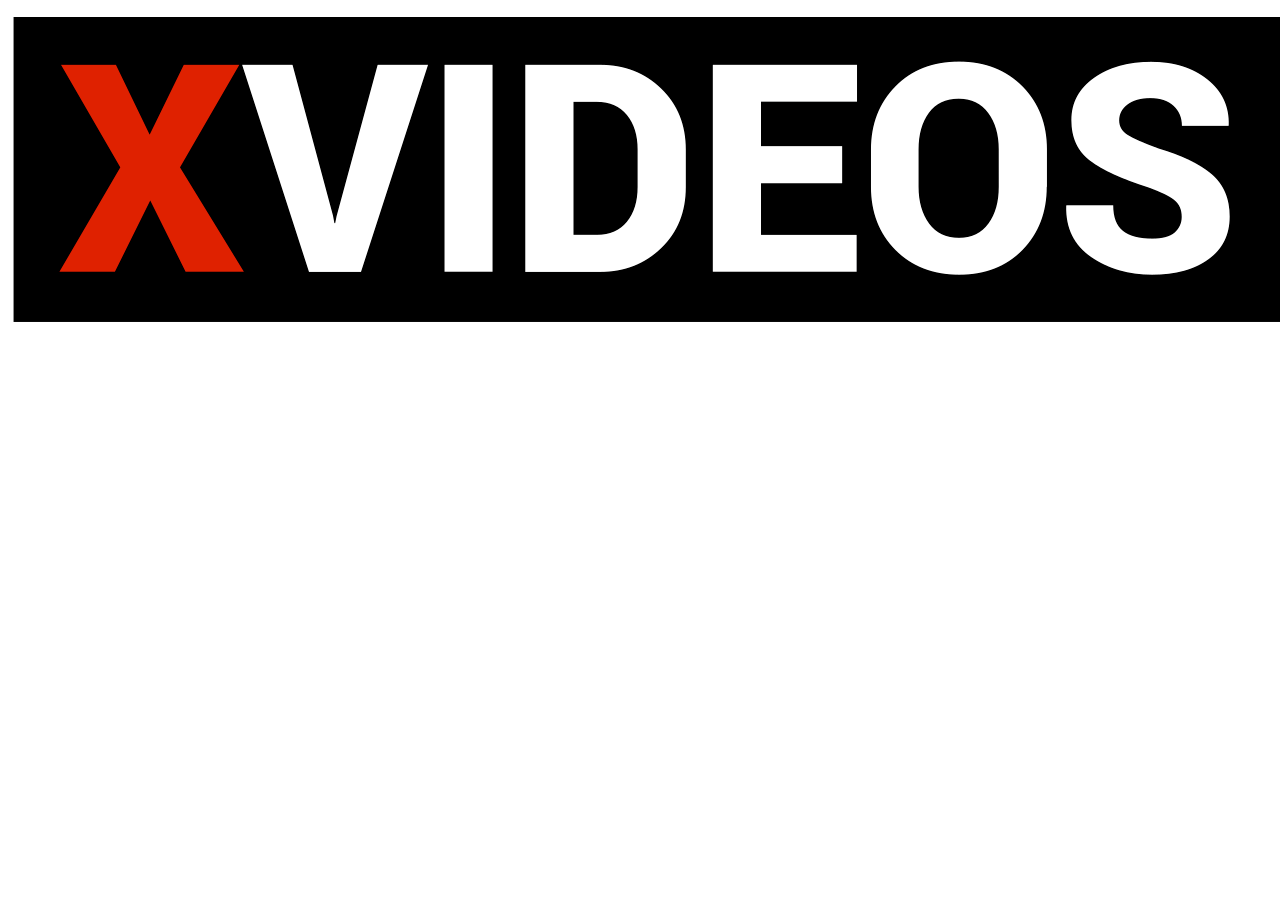
<file: xvideos.html>
<!DOCTYPE html>
<html lang="pt-br">

<head>
    <meta charset="UTF-8">
    <meta http-equiv="X-UA-Compatible" content="IE=edge">
    <meta name="viewport" content="width=device-width, initial-scale=1.0">
    <title>Document</title>
</head>

<body>

    <img src="../xvideos.png">
</body>

</html>
</file>
